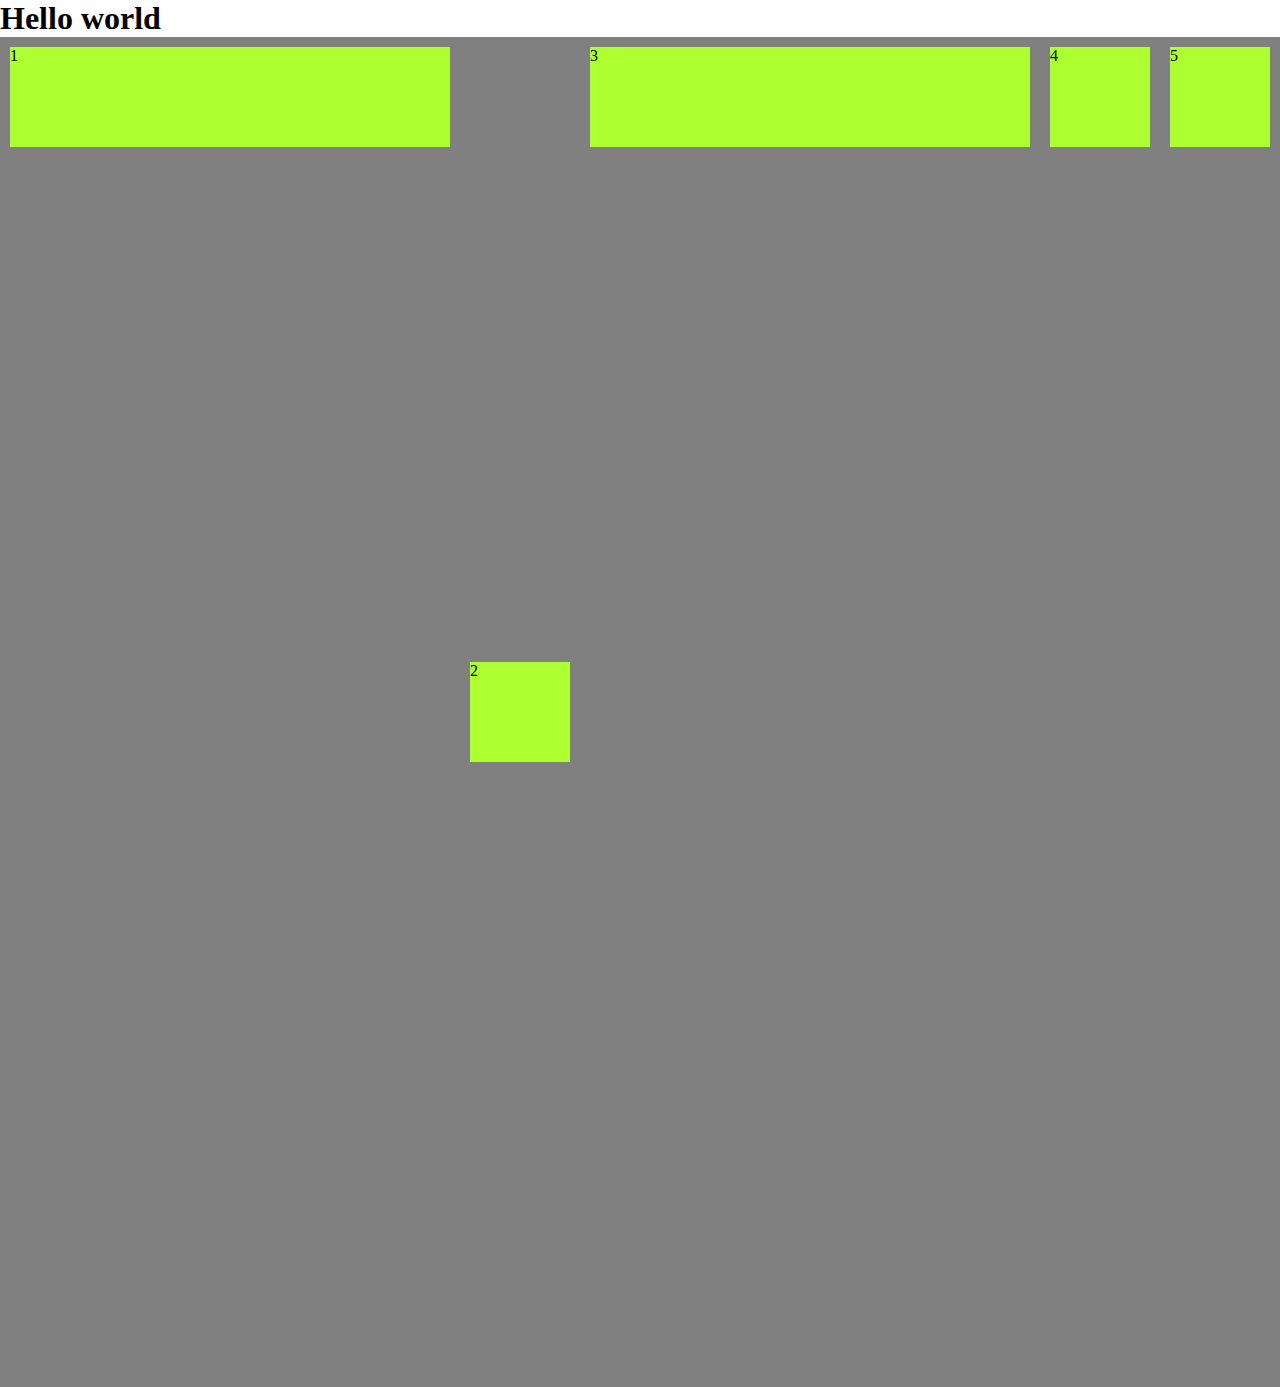
<file: flexbox/index.html>
<html lang="en">

<head>
    <meta charset="UTF-8">
    <meta http-equiv="X-UA-Compatible" content="IE=edge">
    <meta name="viewport" content="width=device-width, initial-scale=1.0">
    <title>Learn Flex</title>

    <link rel="stylesheet" href="style.css">
</head>

<body>
    <h1>Hello world</h1>
    <div class="flex-container">
        <div class="flex-item-1">1</div>
        <div class="flex-item-2">2</div>
        <div class="flex-item-3">3</div>
        <div class="flex-item-4">4</div>
        <div class="flex-item-5">5</div>
    </div>
</body>

</html>
</file>
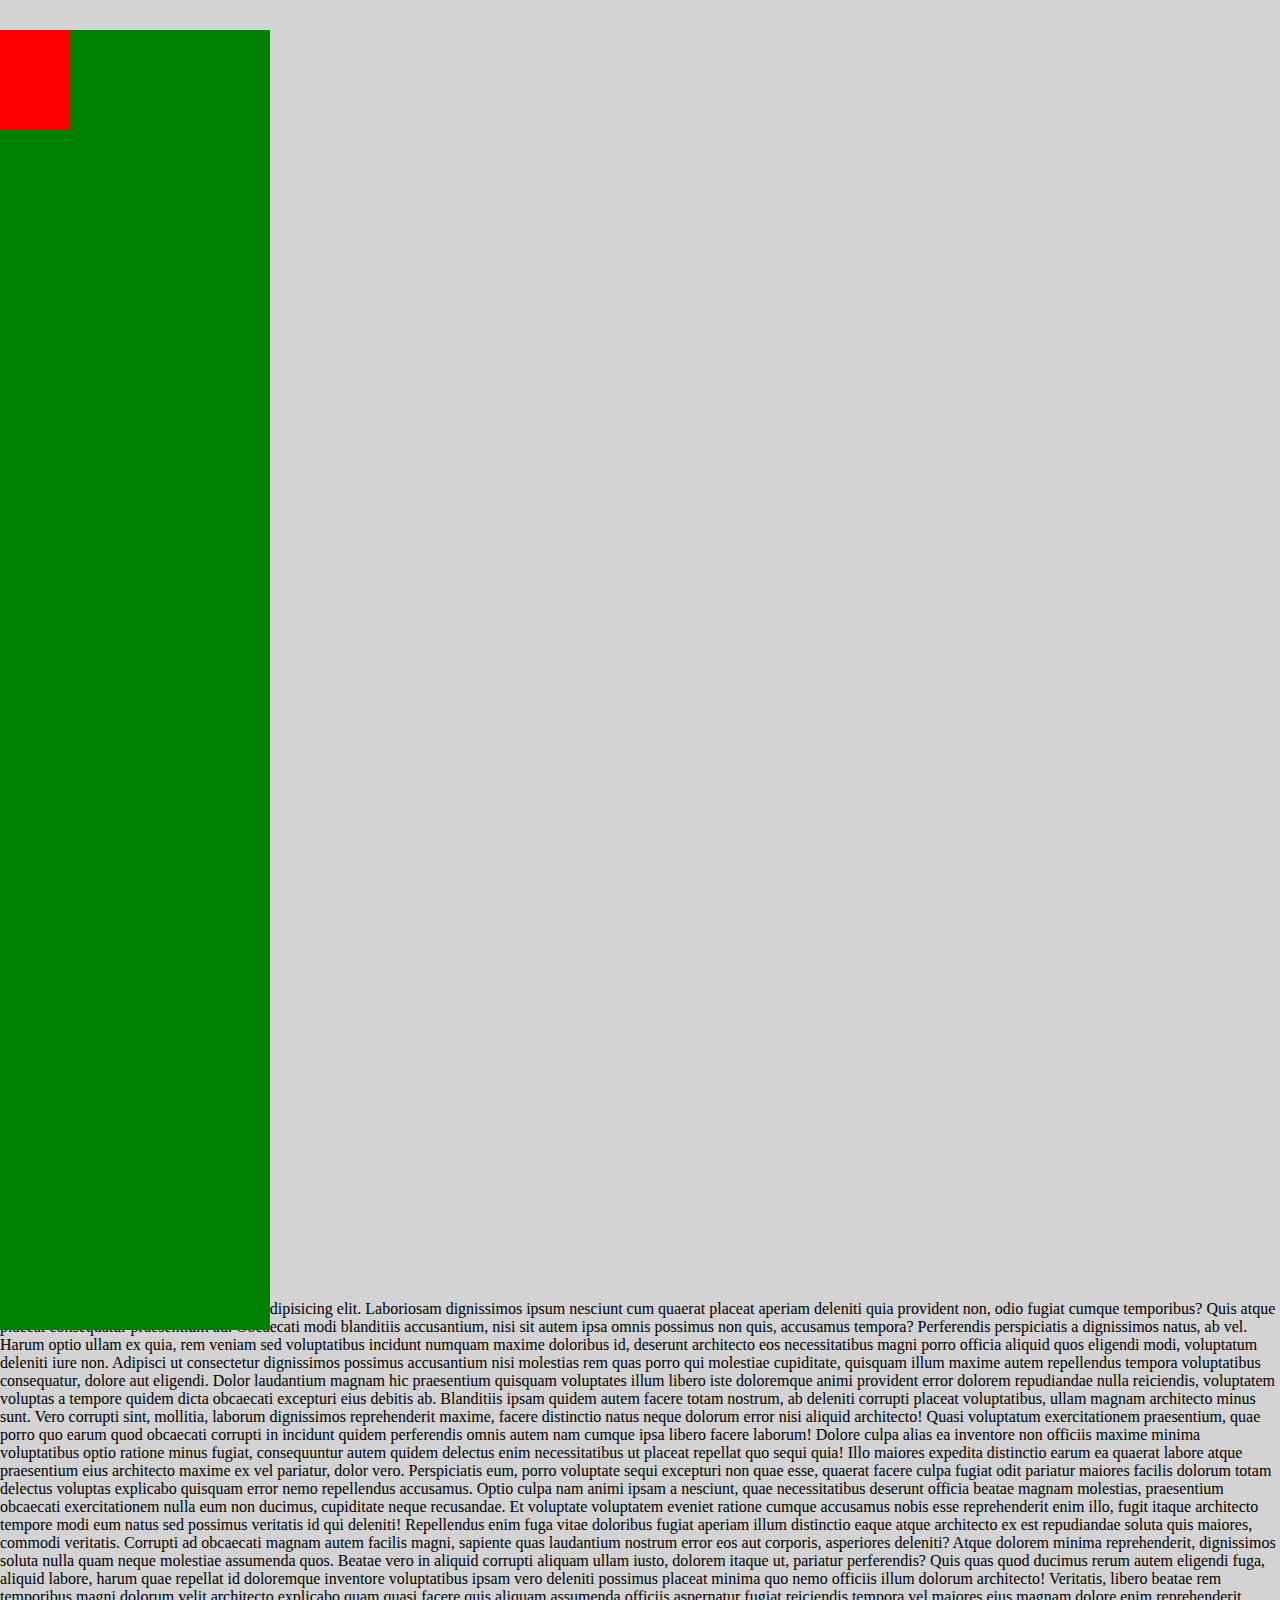
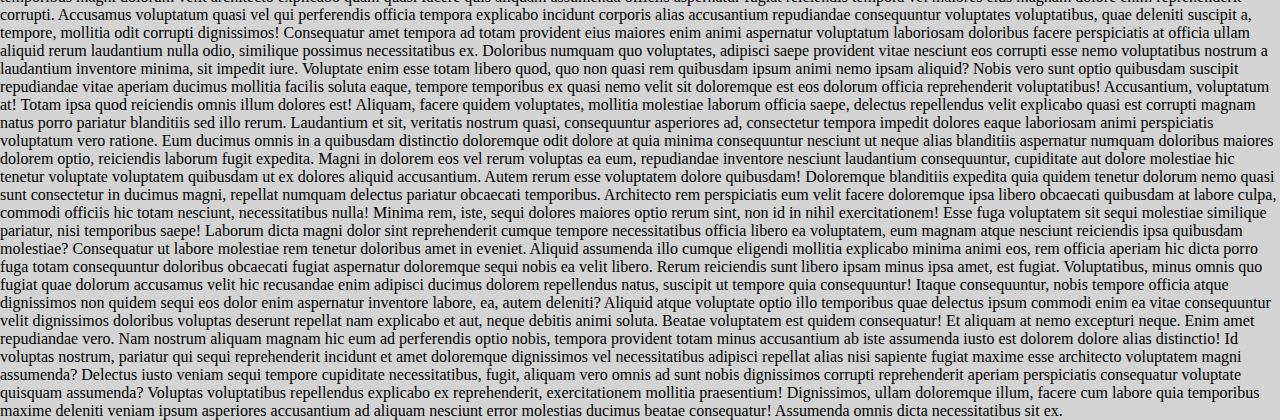
<file: csstests.html>
<html lang="en">
<head>
    <meta charset="UTF-8">
    <meta http-equiv="X-UA-Compatible" content="IE=edge">
    <meta name="viewport" content="width=device-width, initial-scale=1.0">
    <title>Document</title>

    <link rel="stylesheet" href="teststyle.css">

    <style>
        *{
          margin: 0;
          padding: 0;
          box-sizing: border-box;  
        }

        h1{
            background-color: red;
            display: inline-block;
            width: 150;
            margin: 1rem;
            padding: 1rem;
            border-style: solid;
            border-color: black;
            box-sizing: border-box;
        }

        h1 + h1{
            background-color: green;
        }

        .parent{
            background-color: green;
            width: 300px;
            height: 1300px;
            position: relative;
            top: 30px;
            right: 30px;
        }

        .child{
            background-color: red;
            width: 100px;
            height: 100px;
            position: sticky;
            top: 10px;
            right: 0px;
        }

    </style>
</head>
<body>
<div class="parent">
    <div class="child"></div>
</div>
<p>
    Lorem ipsum dolor sit, amet consectetur adipisicing elit. Laboriosam dignissimos ipsum nesciunt cum quaerat placeat aperiam deleniti quia provident non, odio fugiat cumque temporibus? Quis atque placeat consequatur praesentium ad. Obcaecati modi blanditiis accusantium, nisi sit autem ipsa omnis possimus non quis, accusamus tempora? Perferendis perspiciatis a dignissimos natus, ab vel. Harum optio ullam ex quia, rem veniam sed voluptatibus incidunt numquam maxime doloribus id, deserunt architecto eos necessitatibus magni porro officia aliquid quos eligendi modi, voluptatum deleniti iure non. Adipisci ut consectetur dignissimos possimus accusantium nisi molestias rem quas porro qui molestiae cupiditate, quisquam illum maxime autem repellendus tempora voluptatibus consequatur, dolore aut eligendi. Dolor laudantium magnam hic praesentium quisquam voluptates illum libero iste doloremque animi provident error dolorem repudiandae nulla reiciendis, voluptatem voluptas a tempore quidem dicta obcaecati excepturi eius debitis ab. Blanditiis ipsam quidem autem facere totam nostrum, ab deleniti corrupti placeat voluptatibus, ullam magnam architecto minus sunt. Vero corrupti sint, mollitia, laborum dignissimos reprehenderit maxime, facere distinctio natus neque dolorum error nisi aliquid architecto! Quasi voluptatum exercitationem praesentium, quae porro quo earum quod obcaecati corrupti in incidunt quidem perferendis omnis autem nam cumque ipsa libero facere laborum! Dolore culpa alias ea inventore non officiis maxime minima voluptatibus optio ratione minus fugiat, consequuntur autem quidem delectus enim necessitatibus ut placeat repellat quo sequi quia! Illo maiores expedita distinctio earum ea quaerat labore atque praesentium eius architecto maxime ex vel pariatur, dolor vero. Perspiciatis eum, porro voluptate sequi excepturi non quae esse, quaerat facere culpa fugiat odit pariatur maiores facilis dolorum totam delectus voluptas explicabo quisquam error nemo repellendus accusamus. Optio culpa nam animi ipsam a nesciunt, quae necessitatibus deserunt officia beatae magnam molestias, praesentium obcaecati exercitationem nulla eum non ducimus, cupiditate neque recusandae. Et voluptate voluptatem eveniet ratione cumque accusamus nobis esse reprehenderit enim illo, fugit itaque architecto tempore modi eum natus sed possimus veritatis id qui deleniti! Repellendus enim fuga vitae doloribus fugiat aperiam illum distinctio eaque atque architecto ex est repudiandae soluta quis maiores, commodi veritatis. Corrupti ad obcaecati magnam autem facilis magni, sapiente quas laudantium nostrum error eos aut corporis, asperiores deleniti? Atque dolorem minima reprehenderit, dignissimos soluta nulla quam neque molestiae assumenda quos. Beatae vero in aliquid corrupti aliquam ullam iusto, dolorem itaque ut, pariatur perferendis? Quis quas quod ducimus rerum autem eligendi fuga, aliquid labore, harum quae repellat id doloremque inventore voluptatibus ipsam vero deleniti possimus placeat minima quo nemo officiis illum dolorum architecto! Veritatis, libero beatae rem temporibus magni dolorum velit architecto explicabo quam quasi facere quis aliquam assumenda officiis aspernatur fugiat reiciendis tempora vel maiores eius magnam dolore enim reprehenderit corrupti. Accusamus voluptatum quasi vel qui perferendis officia tempora explicabo incidunt corporis alias accusantium repudiandae consequuntur voluptates voluptatibus, quae deleniti suscipit a, tempore, mollitia odit corrupti dignissimos! Consequatur amet tempora ad totam provident eius maiores enim animi aspernatur voluptatum laboriosam doloribus facere perspiciatis at officia ullam aliquid rerum laudantium nulla odio, similique possimus necessitatibus ex. Doloribus numquam quo voluptates, adipisci saepe provident vitae nesciunt eos corrupti esse nemo voluptatibus nostrum a laudantium inventore minima, sit impedit iure. Voluptate enim esse totam libero quod, quo non quasi rem quibusdam ipsum animi nemo ipsam aliquid? Nobis vero sunt optio quibusdam suscipit repudiandae vitae aperiam ducimus mollitia facilis soluta eaque, tempore temporibus ex quasi nemo velit sit doloremque est eos dolorum officia reprehenderit voluptatibus! Accusantium, voluptatum at! Totam ipsa quod reiciendis omnis illum dolores est! Aliquam, facere quidem voluptates, mollitia molestiae laborum officia saepe, delectus repellendus velit explicabo quasi est corrupti magnam natus porro pariatur blanditiis sed illo rerum. Laudantium et sit, veritatis nostrum quasi, consequuntur asperiores ad, consectetur tempora impedit dolores eaque laboriosam animi perspiciatis voluptatum vero ratione. Eum ducimus omnis in a quibusdam distinctio doloremque odit dolore at quia minima consequuntur nesciunt ut neque alias blanditiis aspernatur numquam doloribus maiores dolorem optio, reiciendis laborum fugit expedita. Magni in dolorem eos vel rerum voluptas ea eum, repudiandae inventore nesciunt laudantium consequuntur, cupiditate aut dolore molestiae hic tenetur voluptate voluptatem quibusdam ut ex dolores aliquid accusantium. Autem rerum esse voluptatem dolore quibusdam! Doloremque blanditiis expedita quia quidem tenetur dolorum nemo quasi sunt consectetur in ducimus magni, repellat numquam delectus pariatur obcaecati temporibus. Architecto rem perspiciatis eum velit facere doloremque ipsa libero obcaecati quibusdam at labore culpa, commodi officiis hic totam nesciunt, necessitatibus nulla! Minima rem, iste, sequi dolores maiores optio rerum sint, non id in nihil exercitationem! Esse fuga voluptatem sit sequi molestiae similique pariatur, nisi temporibus saepe! Laborum dicta magni dolor sint reprehenderit cumque tempore necessitatibus officia libero ea voluptatem, eum magnam atque nesciunt reiciendis ipsa quibusdam molestiae? Consequatur ut labore molestiae rem tenetur doloribus amet in eveniet. Aliquid assumenda illo cumque eligendi mollitia explicabo minima animi eos, rem officia aperiam hic dicta porro fuga totam consequuntur doloribus obcaecati fugiat aspernatur doloremque sequi nobis ea velit libero. Rerum reiciendis sunt libero ipsam minus ipsa amet, est fugiat. Voluptatibus, minus omnis quo fugiat quae dolorum accusamus velit hic recusandae enim adipisci ducimus dolorem repellendus natus, suscipit ut tempore quia consequuntur! Itaque consequuntur, nobis tempore officia atque dignissimos non quidem sequi eos dolor enim aspernatur inventore labore, ea, autem deleniti? Aliquid atque voluptate optio illo temporibus quae delectus ipsum commodi enim ea vitae consequuntur velit dignissimos doloribus voluptas deserunt repellat nam explicabo et aut, neque debitis animi soluta. Beatae voluptatem est quidem consequatur! Et aliquam at nemo excepturi neque. Enim amet repudiandae vero. Nam nostrum aliquam magnam hic eum ad perferendis optio nobis, tempora provident totam minus accusantium ab iste assumenda iusto est dolorem dolore alias distinctio! Id voluptas nostrum, pariatur qui sequi reprehenderit incidunt et amet doloremque dignissimos vel necessitatibus adipisci repellat alias nisi sapiente fugiat maxime esse architecto voluptatem magni assumenda? Delectus iusto veniam sequi tempore cupiditate necessitatibus, fugit, aliquam vero omnis ad sunt nobis dignissimos corrupti reprehenderit aperiam perspiciatis consequatur voluptate quisquam assumenda? Voluptas voluptatibus repellendus explicabo ex reprehenderit, exercitationem mollitia praesentium! Dignissimos, ullam doloremque illum, facere cum labore quia temporibus maxime deleniti veniam ipsum asperiores accusantium ad aliquam nesciunt error molestias ducimus beatae consequatur! Assumenda omnis dicta necessitatibus sit ex.
</p>
</body>
</html>
</file>
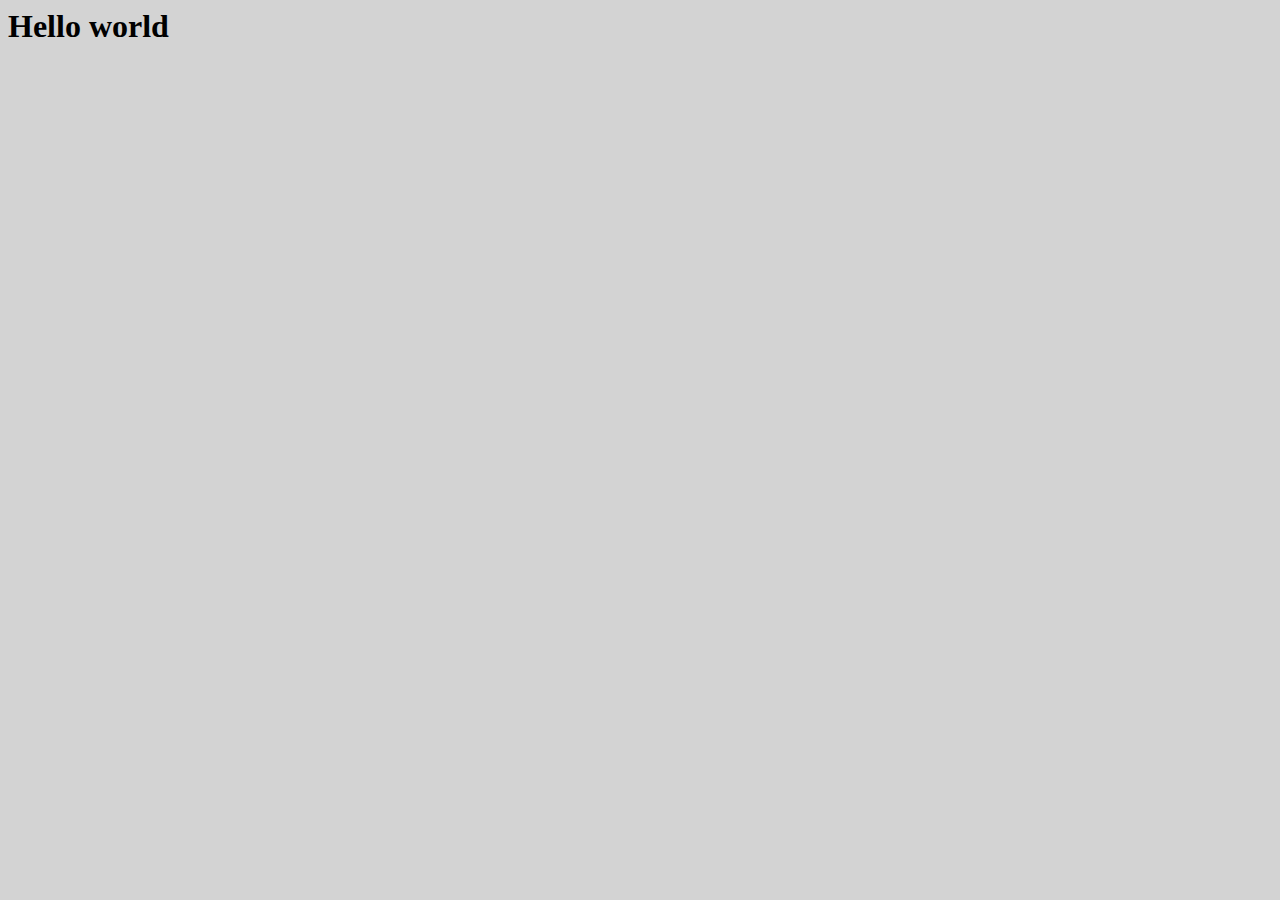
<file: firsthtml.html>
<html lang="en">
<head>
    <meta charset="UTF-8">
    <meta http-equiv="X-UA-Compatible" content="IE=edge">
    <meta name="viewport" content="width=device-width, initial-scale=1.0">
    <title>Document</title>

    <link rel="stylesheet" href="teststyle.css">
</head>
<body>
    <h1>Hello world</h1>
</body>
</html>
</file>
<file: flexbox/style.css>
*{
    margin: 0px;
    padding: 0px;
}

.flex-container{
    display:flex;
    background-color: gray;
    /*
    flex-direction: row;
    flex-wrap: wrap;
    */
    flex-flow: row wrap;
    /* align-content: space-between; */

    /* width: 100vh; */
    height: 150vh;
    /* justify-content: space-around; */

}

.flex-item-1, .flex-item-2, .flex-item-3, .flex-item-4, .flex-item-5{
    background-color: greenyellow;
    margin: 10px;
    width: 100px;
    height: 100px;
}

.flex-item-1{
    flex-grow: 1;
}

.flex-item-3{
    flex-grow: 1;
}

.flex-item-2{
    align-self: center;
}
</file>
<file: teststyle.css>
body{
    background-color: lightgray;
}
</file>
